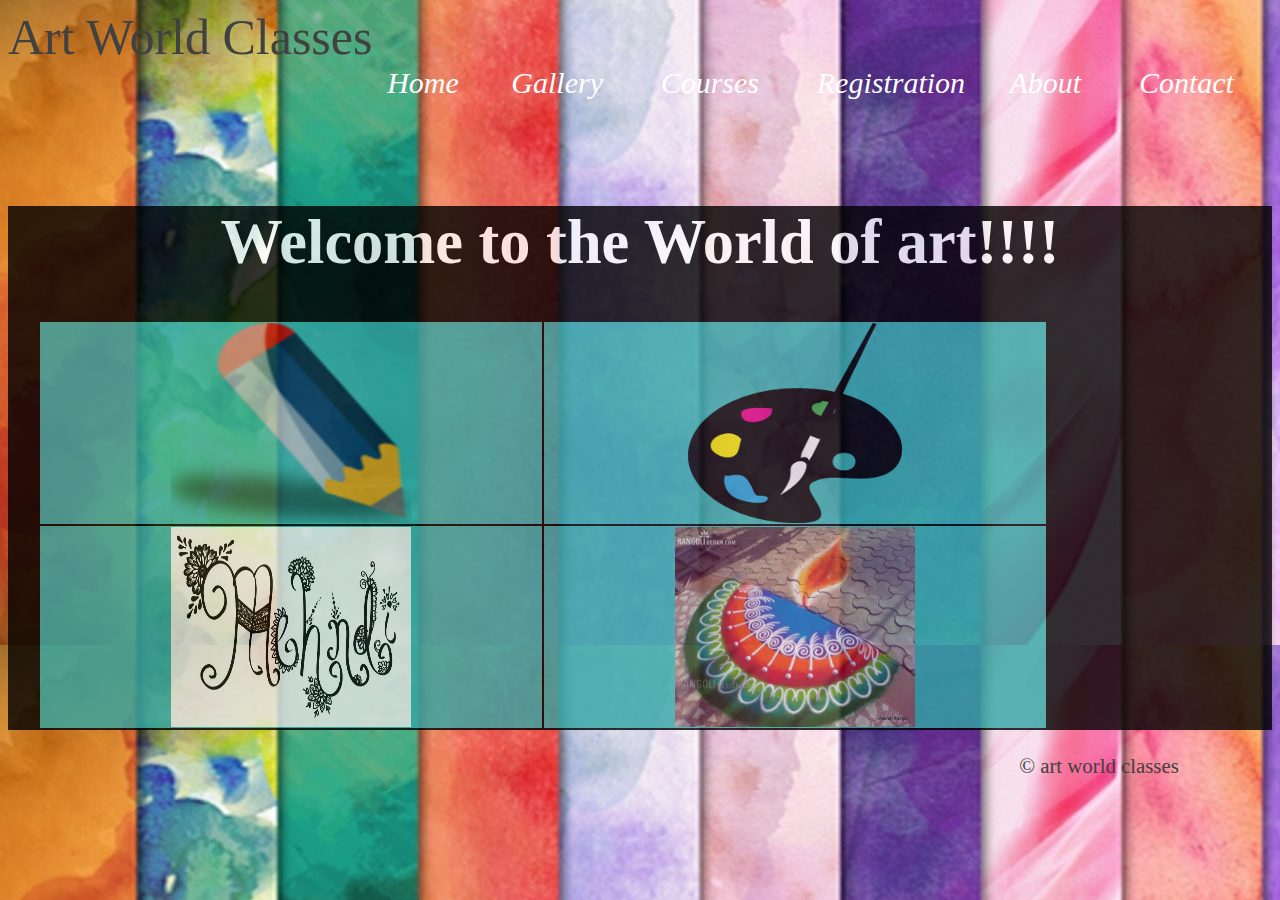
<file: index.html>
<html>
<head>
<title>Art World classes</title>
<link rel="stylesheet" href="1.css" type="text/css">
</head>
<body >
<div class=sect1>
<p1>Art World Classes</p1>
<div>

                        <a class=m1 href="index.html">Home &nbsp &nbsp &nbsp </a>
                        <a href="gallery.html">Gallery&nbsp &nbsp &nbsp &nbsp</a>
						
                        <a href="info.html">Courses&nbsp &nbsp &nbsp &nbsp</a>
						<a href="registration.html">Registration&nbsp &nbsp &nbsp </a>

                    
                        <a href="about.html">About&nbsp &nbsp &nbsp &nbsp</a>
                    
                        <a href="contact.html">Contact&nbsp &nbsp &nbsp &nbsp</a>

</div>
</br>
</div>
</br></br>
<div class=homespec>
<h1 style="color:white">Welcome to the World of art!!!!</h1>
<table>
<tr>
<td><img src="img/dw1.png"></img>
</td>
<td><img src="img/pt1.png"></img>
</td>
</tr>
<tr>
<td><img src="img/me1.jpg"></img>
</td>
<td><img src="img/r1.jpg"></img>
</td>
</tr>
</table>
</div>
</br>
<div class=sect1 >
<div class="fot">
	&copy art world classes
</div>
</body>
</html>
</file>
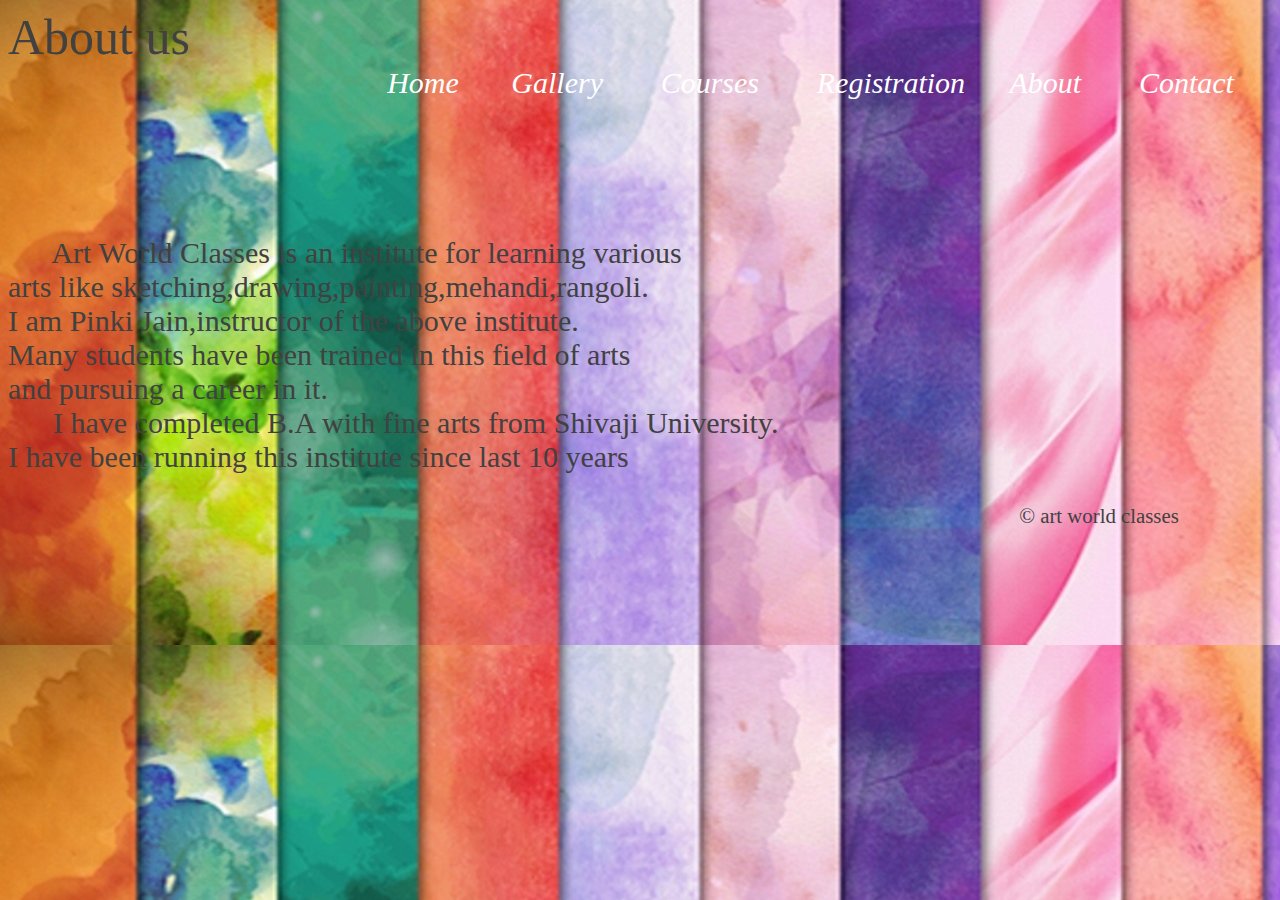
<file: about.html>
<html>
<head>
<title>About us</title>
<link rel="stylesheet" href="1.css" type="text/css">
</head>
<body>

<div class=sect1>
<p1>About us</p1>
<div>

						<a class=m1 href="index.html">Home &nbsp &nbsp &nbsp </a>
                        <a href="gallery.html">Gallery&nbsp &nbsp &nbsp &nbsp</a>
						
                        <a href="info.html">Courses&nbsp &nbsp &nbsp &nbsp</a>
						
						<a href="registration.html">Registration&nbsp &nbsp &nbsp </a>

                    
                        <a href="about.html">About&nbsp &nbsp &nbsp &nbsp</a>
                    
                        <a href="contact.html">Contact&nbsp &nbsp &nbsp &nbsp</a>

</div>
</br>
</div>
</br></br>
<div class=sect1>
<p style="font-size:30px"> &nbsp &nbsp &nbsp Art World Classes is an institute for learning various</br> arts like sketching,drawing,painting,mehandi,rangoli.</br>
	I am Pinki Jain,instructor of the above institute.</br>Many students have been trained in this field of arts </br>and pursuing a career in it.</br>&nbsp &nbsp &nbsp I have completed B.A with fine arts from Shivaji University.</br>
	I have been running this institute since last 10 years</p>
</div>
<div class=sect1 >
<div class="fot">
	&copy art world classes
</div>
</body>
</html>
</file>
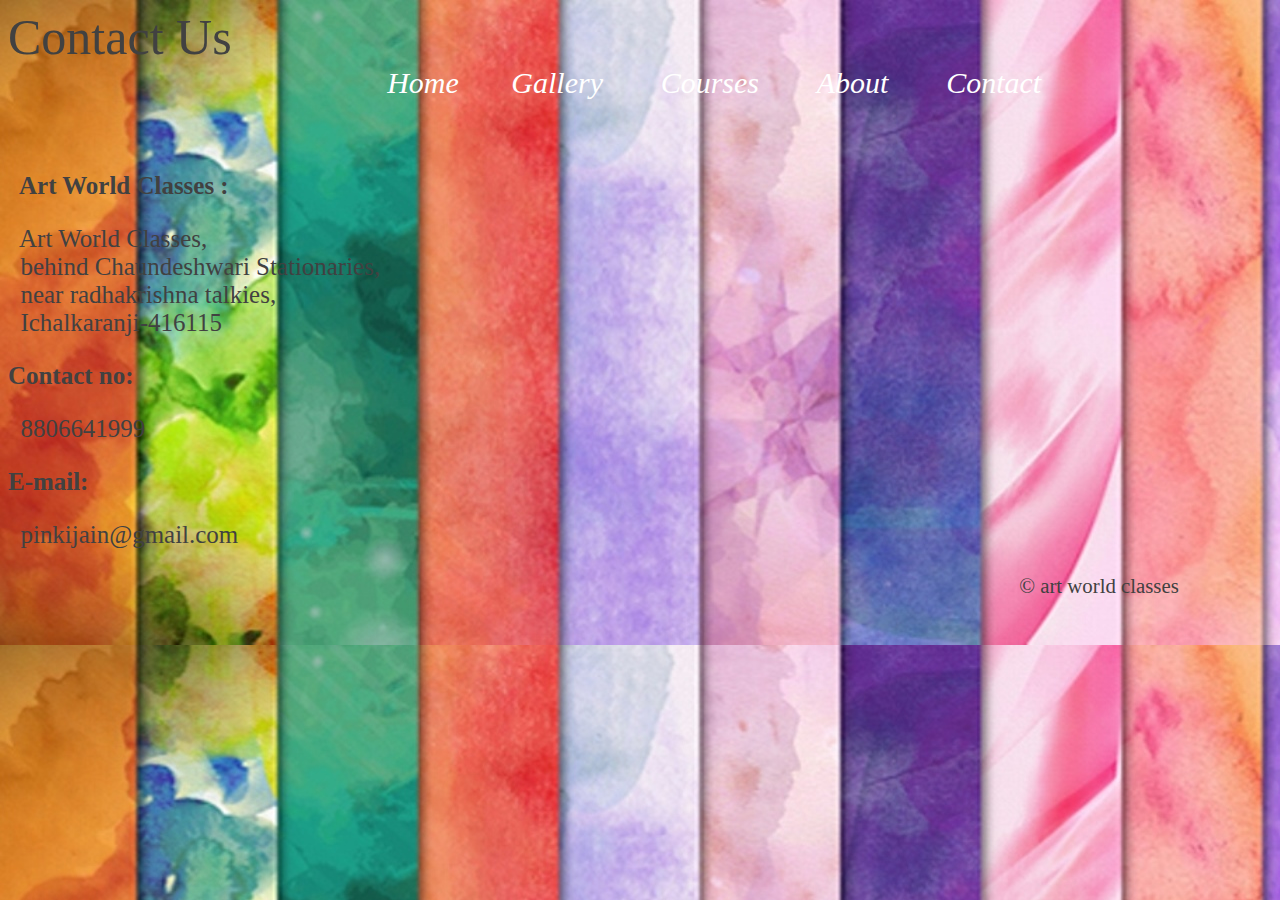
<file: contact.html>
<html>
<head>
<title>Contact us</title>
<link rel="stylesheet" href="1.css" type="text/css">
</head>
<body>
<div class=sect1>
<p1>Contact Us</p1>
<div>

						<a class=m1 href="index.html">Home &nbsp &nbsp &nbsp </a>
                        <a  href="gallery.html">Gallery&nbsp &nbsp &nbsp &nbsp</a>
						
                        <a href="info.html">Courses&nbsp &nbsp &nbsp &nbsp</a>
                    
                        <a href="about.html">About&nbsp &nbsp &nbsp &nbsp</a>
                    
                        <a href="contact.html">Contact&nbsp &nbsp &nbsp &nbsp</a>

</div>
</br>
</div>
</br></br>
<div class=sect1 style="font-size:120%">
<b> &nbsp Art World Classes :</b>
<p>
&nbsp Art World Classes,</br>&nbsp behind Chaundeshwari Stationaries,</br>&nbsp near radhakrishna talkies,</br>&nbsp Ichalkaranji-416115</p>
<b>Contact no:</b>
<p>&nbsp 8806641999</p>
<b>E-mail:</b>
<p>&nbsp pinkijain@gmail.com</p>
</div>
<div class=sect1 >
<div class="fot">
	&copy art world classes
</div>
</body>
</html>
</file>
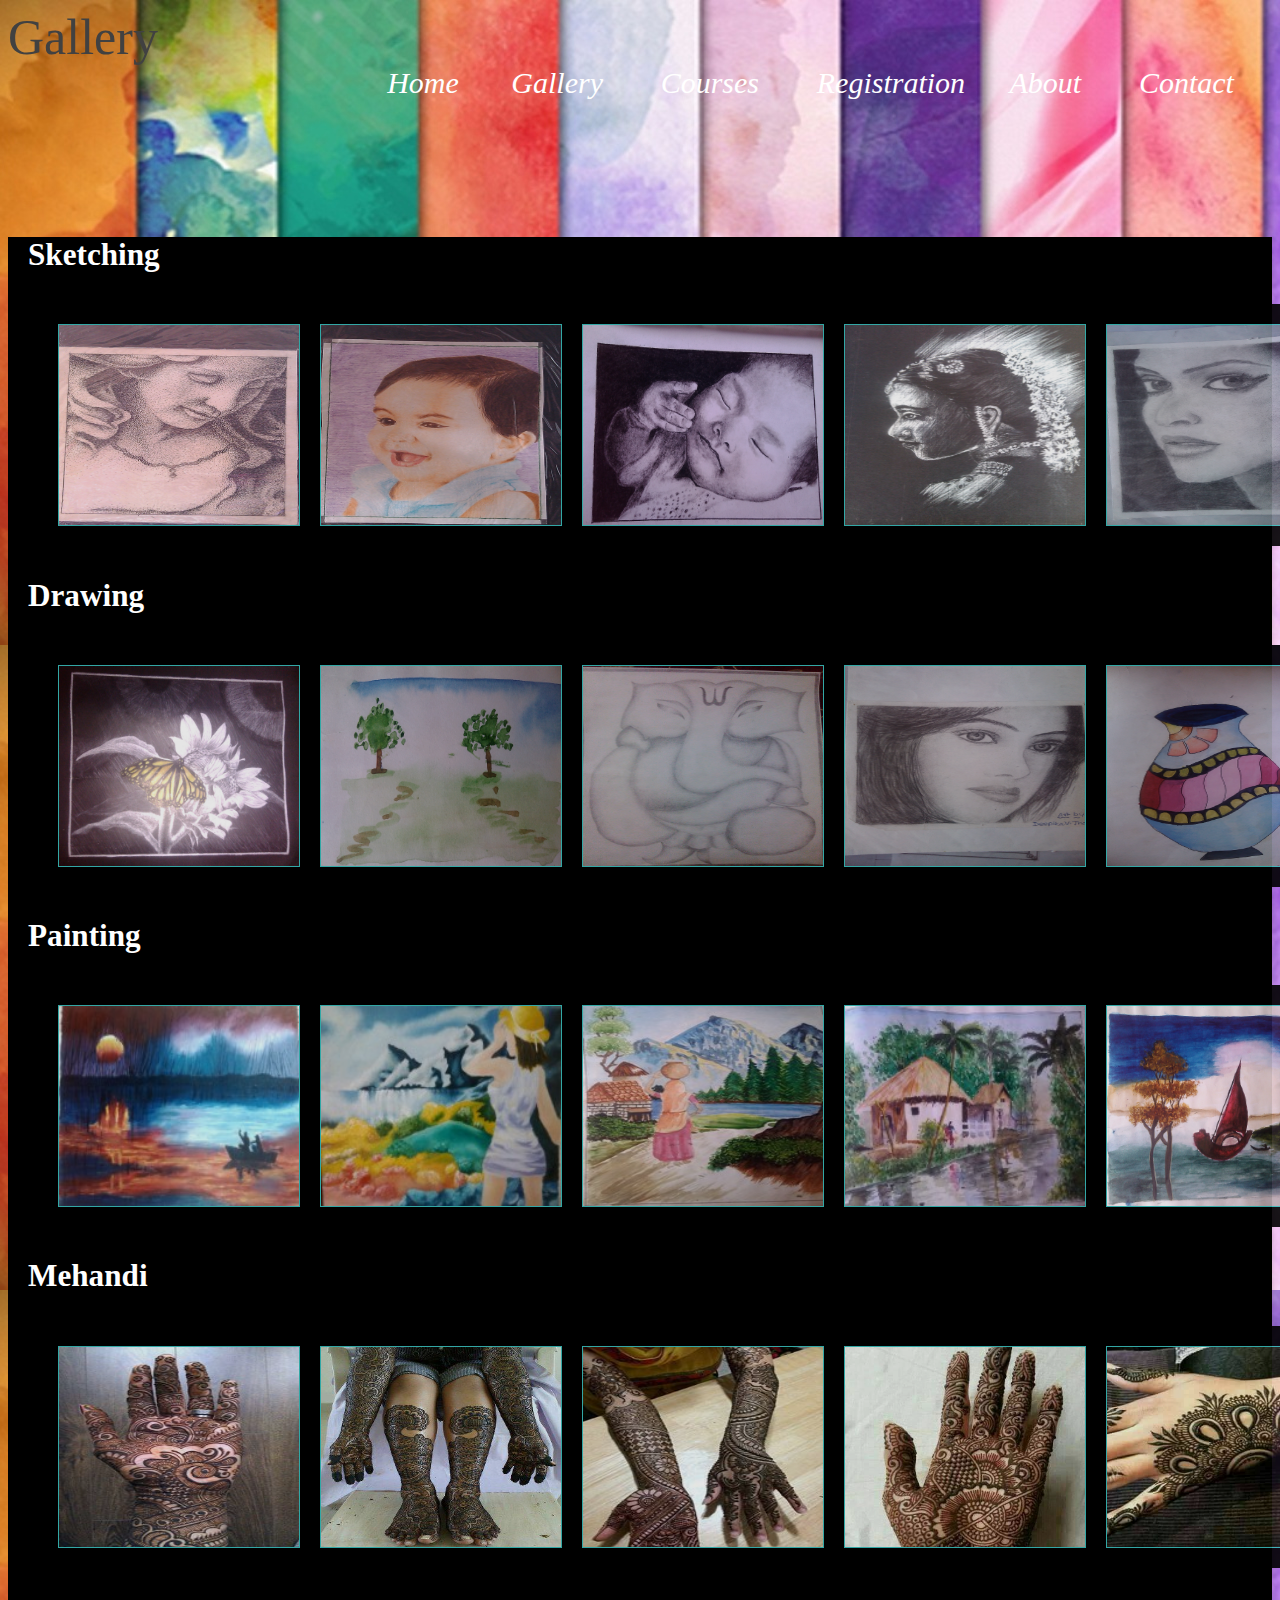
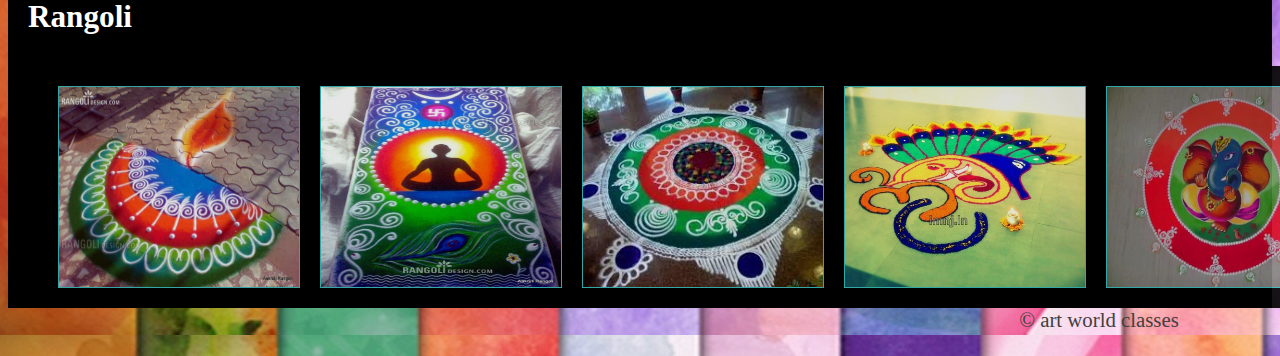
<file: gallery.html>
<html>
<head>
<title>About us</title>
<link rel="stylesheet" href="1.css" type="text/css">
</head>
<body>
<div class=sect1>
<p1>Gallery</p1>
<div>

                        <a class=m1 href="index.html">Home &nbsp &nbsp &nbsp </a>
                        <a href="gallery.html">Gallery&nbsp &nbsp &nbsp &nbsp</a>
						
                        <a href="info.html">Courses&nbsp &nbsp &nbsp &nbsp</a>
						
						<a href="registration.html">Registration&nbsp &nbsp &nbsp </a>

                    
                        <a href="about.html">About&nbsp &nbsp &nbsp &nbsp</a>
                    
                        <a href="contact.html">Contact&nbsp &nbsp &nbsp &nbsp</a>

</div>
</br>
</div>
</br></br>

<div style="background-color:black;color:white">
<h3>Sketching</h3>
<table id=1 cellspacing=20px>

<tr>
<td><img src="img/s1.jpg">
</td>
<td><img src="img/s2.jpg">
</td>
<td><img src="img/s3.jpg">
</td>
<td><img src="img/s4.jpg">
</td>
<td><img src="img/s5.jpg">
</td>
</tr>

</table>
<h3>Drawing</h3>
<table id=1 cellspacing=20px>

<tr>
<td><img src="img/d1.jpg">
</td>
<td><img src="img/d2.jpg">
</td>
<td><img src="img/d3.jpg">
</td>
<td><img src="img/d4.jpg">
</td>
<td><img src="img/d5.jpg">
</td>
</tr>

</table>
<h3>Painting</h3>

<table id=1 cellspacing=20px boader="7">

<tr>
<td><img src="img/p1.jpg">
</td>
<td><img src="img/p2.jpg">
</td>
<td><img src="img/p3.jpg">
</td>
<td><img src="img/p4.jpg">
</td>
<td><img src="img/p5.jpg">
</td>
</tr>

</table>

<h3>Mehandi</h3>
<table cellspacing=20px>

<tr>
<td><img src="img/m1.jpg">
</td>
<td><img src="img/m2.jpg">
</td>
<td><img src="img/m3.jpg">
</td>
<td><img src="img/m4.jpg">
</td>
<td><img src="img/m5.jpg">
</td>
</tr>

</table>

<h3>Rangoli</h3>
<table cellspacing=20px>

<tr>
<td><img src="img/r1.jpg">
</td>
<td><img src="img/r2.jpg">
</td>
<td><img src="img/r3.jpg">
</td>
<td><img src="img/r4.jpg">
</td>
<td><img src="img/r5.jpg">
</td>
</tr>

</table>
</div>
<div class=sect1 >
<div class="fot">
	&copy art world classes
</div>
</body>
</html>
</file>
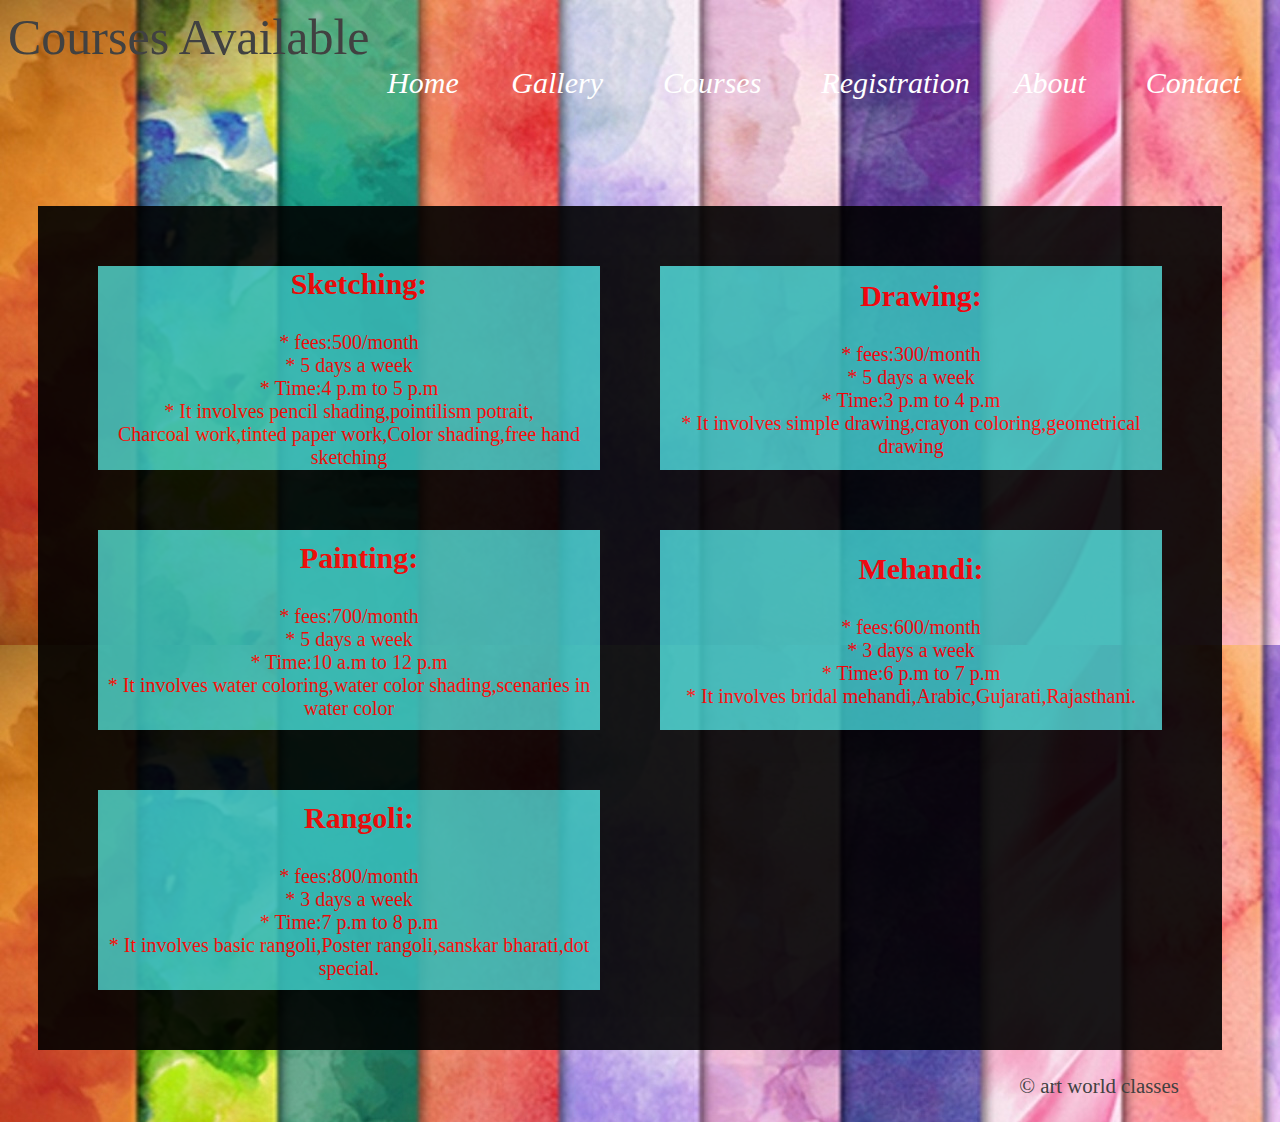
<file: info.html>
<html>
<head>
<title>Courses</title>
<link rel="stylesheet" href="1.css" type="text/css">
</head>
<body>
<div class=sect1>
<p1>Courses Available</p1>
<div>

						<a class=m1 href="index.html">Home &nbsp &nbsp &nbsp </a>
                        <a  href="gallery.html">Gallery&nbsp &nbsp &nbsp &nbsp </a>
						
                        <a href="info.html">Courses&nbsp &nbsp &nbsp &nbsp </a>
						<a href="registration.html">Registration&nbsp &nbsp &nbsp </a>

                    
                        <a href="about.html">About&nbsp &nbsp &nbsp &nbsp </a>
                    
                        <a href="contact.html">Contact&nbsp &nbsp &nbsp &nbsp </a>

</div>
</br>
</div>
</br></br>
<table class=t1 cellspacing=60px>
<tr>
<td>
<h3>Sketching:</h3>
<p>* fees:500/month</br>* 5 days a week</br>* Time:4 p.m to 5 p.m
</br>* It involves pencil shading,pointilism potrait,</br>Charcoal work,tinted paper work,Color shading,free hand sketching</p>
</td>
<td>
<h3>Drawing:</h3>
<p>* fees:300/month</br>* 5 days a week</br>* Time:3 p.m to 4 p.m
</br>* It involves simple drawing,crayon coloring,geometrical drawing
</p>
</td>
</tr>
<tr>
<td>
<h3>Painting:</h3>
<p>* fees:700/month</br>* 5 days a week</br>* Time:10 a.m to 12 p.m
</br>* It involves water coloring,water color shading,scenaries in water color
</p>
</td>
<td>
<h3>Mehandi:</h3>
<p>* fees:600/month</br>* 3 days a week</br>* Time:6 p.m to 7 p.m
</br>* It involves bridal mehandi,Arabic,Gujarati,Rajasthani.
</p>
</td>
</tr>
<tr>
<td>
<h3>Rangoli:</h3>
<p>* fees:800/month</br>* 3 days a week</br>* Time:7 p.m to 8 p.m
</br>* It involves basic rangoli,Poster rangoli,sanskar bharati,dot special.
</p>
</td>
</tr>
</table>
</br>
<div class=sect1 >
<div class="fot">
	&copy art world classes
</div>
</body>
</html>
</file>
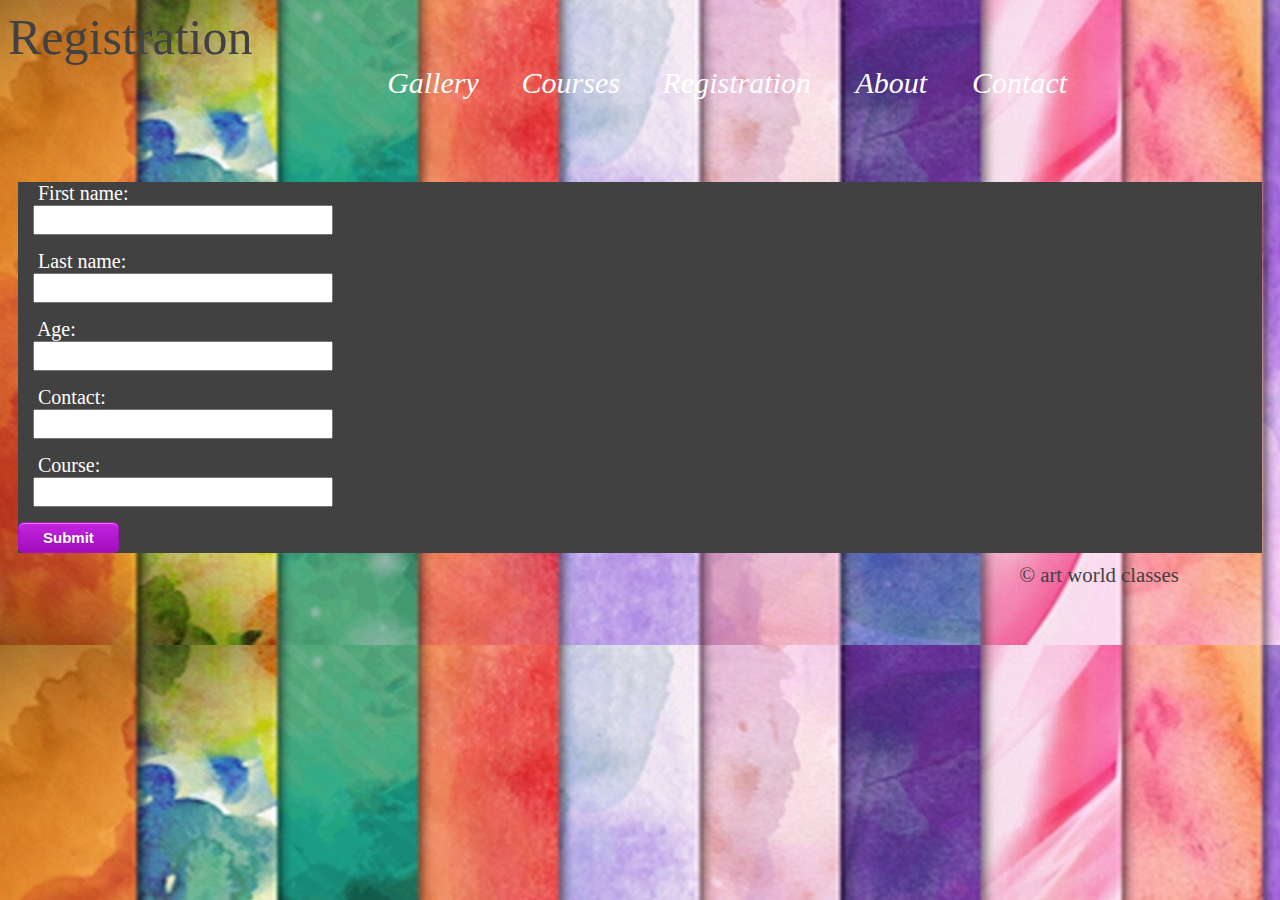
<file: registration.html>
<html>
<head>
<title>Registration</title>
<link rel="stylesheet" href="1.css" type="text/css">
</head>
<body>
<div class=sect1>
<p1>Registration</p1>
<div>

                   
                        <a class=m1 href="gallery.html">Gallery&nbsp &nbsp &nbsp</a>
						
                        <a href="info.html">Courses&nbsp &nbsp &nbsp</a>
						<a href="registration.html">Registration&nbsp &nbsp &nbsp </a>

                    
                        <a href="about.html">About&nbsp &nbsp &nbsp </a>
                    
                        <a href="contact.html">Contact&nbsp &nbsp &nbsp </a>
			
			
</div>
</br>
</div>
</br></br>
<form >
  &nbsp &nbsp First name:<br>
  <input type="text" name="firstname" class = f1  ><br>
  &nbsp &nbsp Last name:<br>
  <input type="text" name="lastname" class = f1 ><br>
&nbsp &nbsp Age:<br>
  <input type="text" name="age" class = f1 ><br>
&nbsp &nbsp Contact:<br>
  <input type="text" name="contact" class = f1  ><br>
&nbsp &nbsp Course:<br>
  <input type="text" name="course" class = f1 ><br>
 <!-- <a href="#" class="myButton">purple</a>-->
<input type="submit" value="Submit" class="myButton">
</form>
<div class="fot">
	&copy art world classes
</div>

</body>
	</html>
</file>
<file: 1.css>
<!--hey there hhh-->
.sect1
{
 background-color:black;
 opacity:0.4;
	color:white;
}
body{
background-image:url(1.jpg);
 font-family: "Times New Roman";
    font-size: 130%;
    color:rgb(65,65,65);
}

h1{
margin-top:0px;
}
h3
{
font-family:Showcard Gothic;
font-size:150%;
margin-left:20px;
}
a{
color:white;
font-size:30px;
text-decoration:none;
font-style:oblique;
}
table{
	background-color:black;
	opacity:0.9;
	margin-left:30px;
}
img{
	width:240px;
	height:200px;
}
.t1{
color:red;
}
td{
background-color:rgb(56,186,183);
font-size:20px;
width:500px;
height:200px;
margin-left:20px;
text-align:center;
}
.fot
{
height:40px;
	margin-left:80%;
}
.m1
{
margin-left:30%;
}
p1
{
font-size:50px;
}
.homespec
{
background-color:black;
opacity:0.8;
font-size:150%;
text-align:center;
}
homet1{
text-align:center;
}
.f1
{width: 300px; height: 30px;margin-bottom:15px;margin-left:15px}
form
{
	margin-left:10%;
	font-size:20px;
	color:white;
	background-color:rgb(65,65,65);
	margin: 10px
	
}
.myButton {
	-moz-box-shadow:inset 0px 1px 0px 0px #e184f3;
	-webkit-box-shadow:inset 0px 1px 0px 0px #e184f3;
	box-shadow:inset 0px 1px 0px 0px #e184f3;
	background:-webkit-gradient(linear, left top, left bottom, color-stop(0.05, #c123de), color-stop(1, #a20dbd));
	background:-moz-linear-gradient(top, #c123de 5%, #a20dbd 100%);
	background:-webkit-linear-gradient(top, #c123de 5%, #a20dbd 100%);
	background:-o-linear-gradient(top, #c123de 5%, #a20dbd 100%);
	background:-ms-linear-gradient(top, #c123de 5%, #a20dbd 100%);
	background:linear-gradient(to bottom, #c123de 5%, #a20dbd 100%);
	filter:progid:DXImageTransform.Microsoft.gradient(startColorstr='#c123de', endColorstr='#a20dbd',GradientType=0);
	background-color:#c123de;
	-moz-border-radius:6px;
	-webkit-border-radius:6px;
	border-radius:6px;
	border:1px solid #a511c0;
	display:inline-block;
	cursor:pointer;
	color:#ffffff;
	font-family:Arial;
	font-size:15px;
	font-weight:bold;
	padding:6px 24px;
	text-decoration:none;
	text-shadow:0px 1px 0px #9b14b3;
}
.myButton:hover {
	background:-webkit-gradient(linear, left top, left bottom, color-stop(0.05, #a20dbd), color-stop(1, #c123de));
	background:-moz-linear-gradient(top, #a20dbd 5%, #c123de 100%);
	background:-webkit-linear-gradient(top, #a20dbd 5%, #c123de 100%);
	background:-o-linear-gradient(top, #a20dbd 5%, #c123de 100%);
	background:-ms-linear-gradient(top, #a20dbd 5%, #c123de 100%);
	background:linear-gradient(to bottom, #a20dbd 5%, #c123de 100%);
	filter:progid:DXImageTransform.Microsoft.gradient(startColorstr='#a20dbd', endColorstr='#c123de',GradientType=0);
	background-color:#a20dbd;
}
.myButton:active {
	position:relative;
	top:1px;
}
</file>
